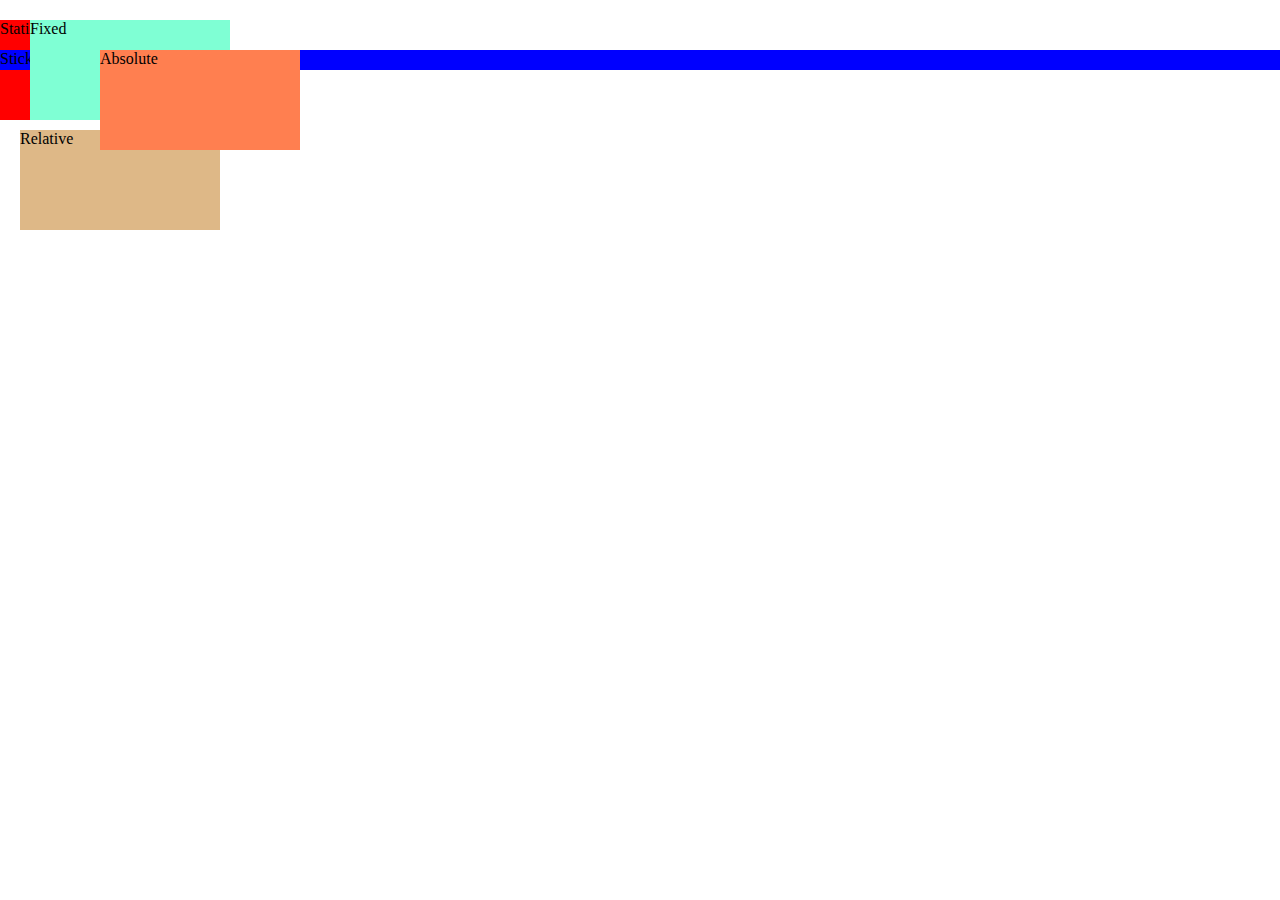
<file: qus_1/index.html>
<!DOCTYPE html>
<html lang="en">
<head>
    <meta charset="UTF-8">
    <meta name="viewport" content="width=device-width, initial-scale=1.0">
    <title>Document</title>
    <link rel="stylesheet" href="./style.css">
</head>
<body>
    <div class="sticky-element">Stickey</div>
    <div class="static-element">Static</div>
    <div class="fixed-element">Fixed</div>
    <div class="relative-element">Relative</div>
    <div class="absolute-element">Absolute</div>
</body>
</html>
</file>
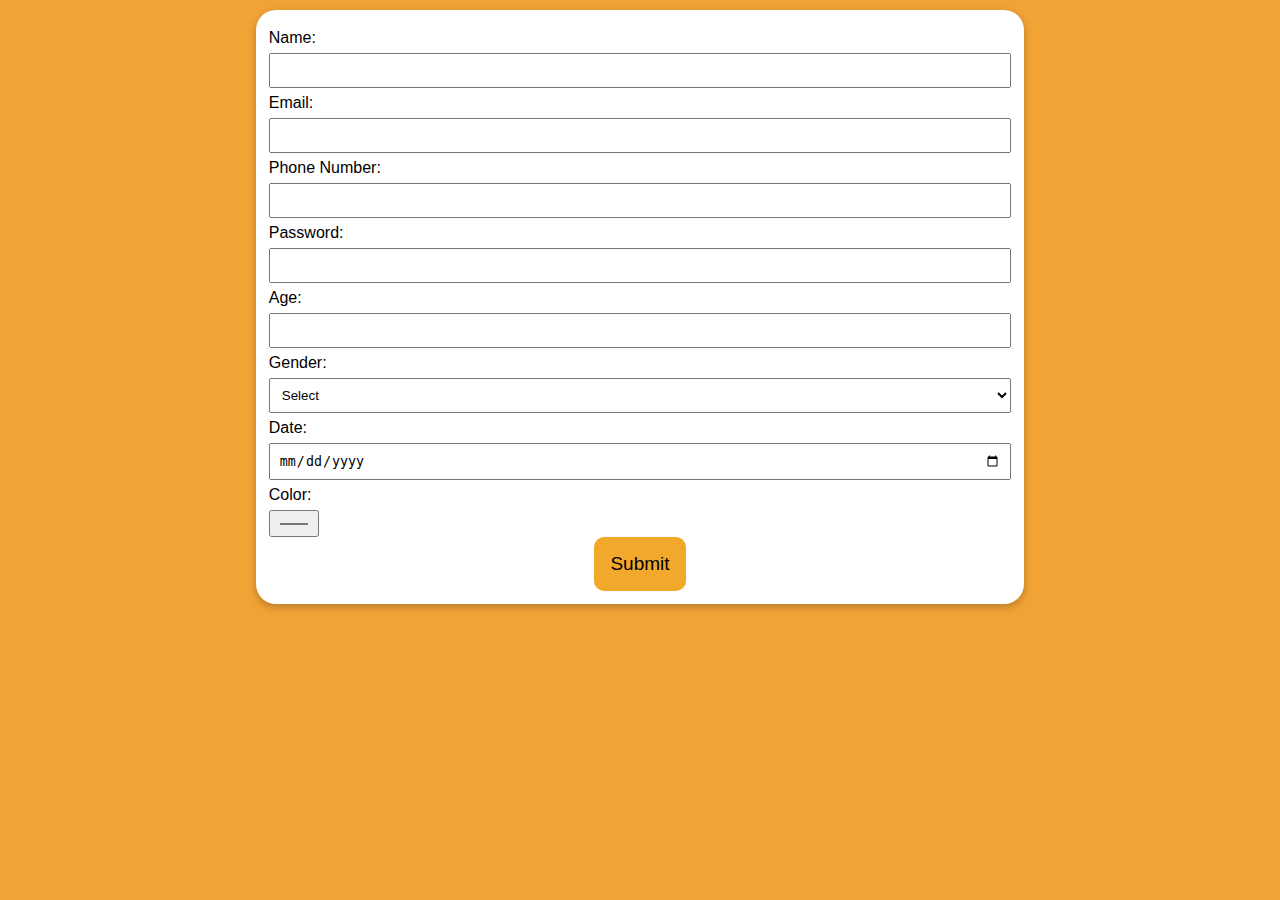
<file: qus_2/index.html>
<!DOCTYPE html>
<html lang="en">
<head>
    <meta charset="UTF-8">
    <meta name="viewport" content="width=device-width, initial-scale=1.0">
    <title>Document</title>
    <link rel="stylesheet" href="style.css">
</head>
<body>
    <div class="form">
        <form id="myForm" onsubmit="validateForm(event)">
        <div>
          <label for="name">Name:</label>
          <input type="text" id="name" required>
        </div>
        <div>
          <label for="email">Email:</label>
          <input type="email" id="email" required>
        </div>
        <div>
          <label for="phone">Phone Number:</label>
          <input type="tel" id="phone" required>
        </div>
        <div>
          <label for="password">Password:</label>
          <input type="password" id="password" required>
        </div>
        <div>
          <label for="age">Age:</label>
          <input type="number" id="age" min="18" required>
        </div>
        <div>
          <label for="gender">Gender:</label>
          <select id="gender" required>
            <option value="">Select</option>
            <option value="male">Male</option>
            <option value="female">Female</option>
            <option value="other">Other</option>
          </select>
        </div>
        <div>
          <label for="date">Date:</label>
          <input type="date" id="date" required>
        </div>
        <div>
          <label for="color">Color:</label>
          <input type="color" id="color" required>
        </div>
        <button type="submit">Submit</button>
      </form>
    </div>

    <script src="./script.js"></script>
</body>
</html>
</file>
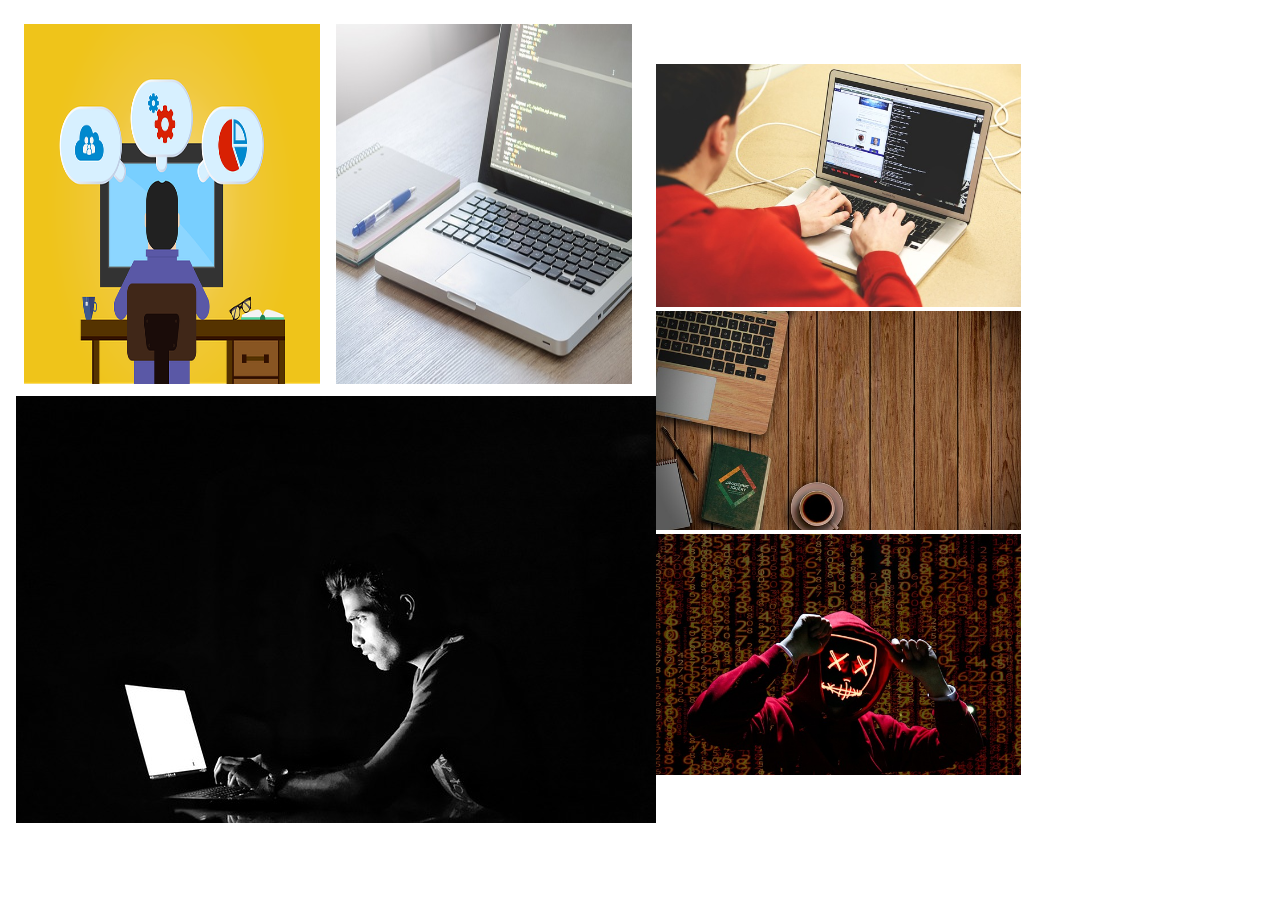
<file: qus_5/index.html>
<!DOCTYPE html>
<html lang="en">
<head>
    <meta charset="UTF-8">
    <meta name="viewport" content="width=device-width, initial-scale=1.0">
    <title>Document</title>
    <link rel="stylesheet" href="./style.css">
</head>
<body>
    <div class="main-section">
        <div class="left">
            <div class="left-one">
                <div class="one"><img src="./1.png" alt=""></div>
                <div class="two"><img src="./2.jpg" alt=""></div>
            </div>
            <div class="left-two"><img src="./3.jpg" alt=""></div>
            <div></div>
        </div>
        <div class="right">
            <img src="./4.jpg" alt="">
            <img src="./5.jpg" alt="">
            <img src="./6.jpg" alt="">
        </div>
    </div>
</body>
</html>
</file>
<file: qus_1/style.css>
*{
    margin: 0;
    padding: 0;
}
.static-element {
    position: static;
    width: 200px;
    height: 100px;
    background-color: red;
  }
  

  .fixed-element {
    position: fixed;
    top: 20px;
    left: 30px;
    width: 200px;
    height: 100px;
    background-color: aquamarine;
  }
  
  .sticky-element {
    position: sticky;
    top: 50px;
    height: 20px;
    background-color: blue;
  }
  
  .relative-element {
    position: relative;
    left: 20px;
    top: 10px;
    width: 200px;
    height: 100px;
    background-color: burlywood;
  }
  
  .absolute-element {
    position: absolute;
    top: 50px;
    left: 100px;
    width: 200px;
    height: 100px;
    background-color: coral;
  }
</file>
<file: qus_2/style.css>
*{
    margin: 0;
    padding: 0;
    box-sizing: border-box;
}
body{
    background-color: rgb(242, 163, 53);
    font-family:Ubuntu, Cantarell, 'Open Sans', 'Helvetica Neue', sans-serif;
}
.error{
    border: 1px;
    outline: auto;
    color: red;
    outline-color: red;
}
.form{
    display: flex;
    align-items: center;
    justify-content: center;
    flex-direction: column;
    margin-top: 10px;
}
#myForm{
    box-shadow: rgba(0, 0, 0, 0.24) 0px 3px 8px;
    padding: 0.8rem;
    width: 60%;
    background-color: white;
    display: flex;
    align-items: center;
    justify-content: center;
    flex-direction: column;
    border-radius: 20px;
}
#myForm div{
    display: flex;
    justify-content: center;
    width: 100%;
    flex-direction: column;
    line-height: 30px;
}

#myForm div input{
    padding: 0.5rem;
    outline: none;
}

#gender{
    outline: none;
}

button{
    padding: 1rem;
    outline: none;
    border: none;
    border-radius: 10px;
    background-color: rgb(241, 168, 43);
    font-size: 19px;
    cursor: pointer;
}

select{
    padding: 0.5rem;
}

button:hover{
    background-color: rgb(203, 112, 7);
}
</file>
<file: qus_5/style.css>
*{
    margin: 0;
    padding: 0;
    box-sizing: border-box;
}

.main-section{
    display: grid;
    align-items: center;
    justify-content: center;
    grid-template-columns: 1fr 1fr;
    padding: 1rem;
}
.left{
    /* display: grid;
    grid-template-columns:1fr 1fr; */
}
.left-one{
    display:grid;
    grid-template-columns: 1fr 1fr;
    margin: 0.5rem;
}

.left-one img{
    width: 95%;
    height: 40vh;
}

.right img{
    width: 60%;
}
</file>
